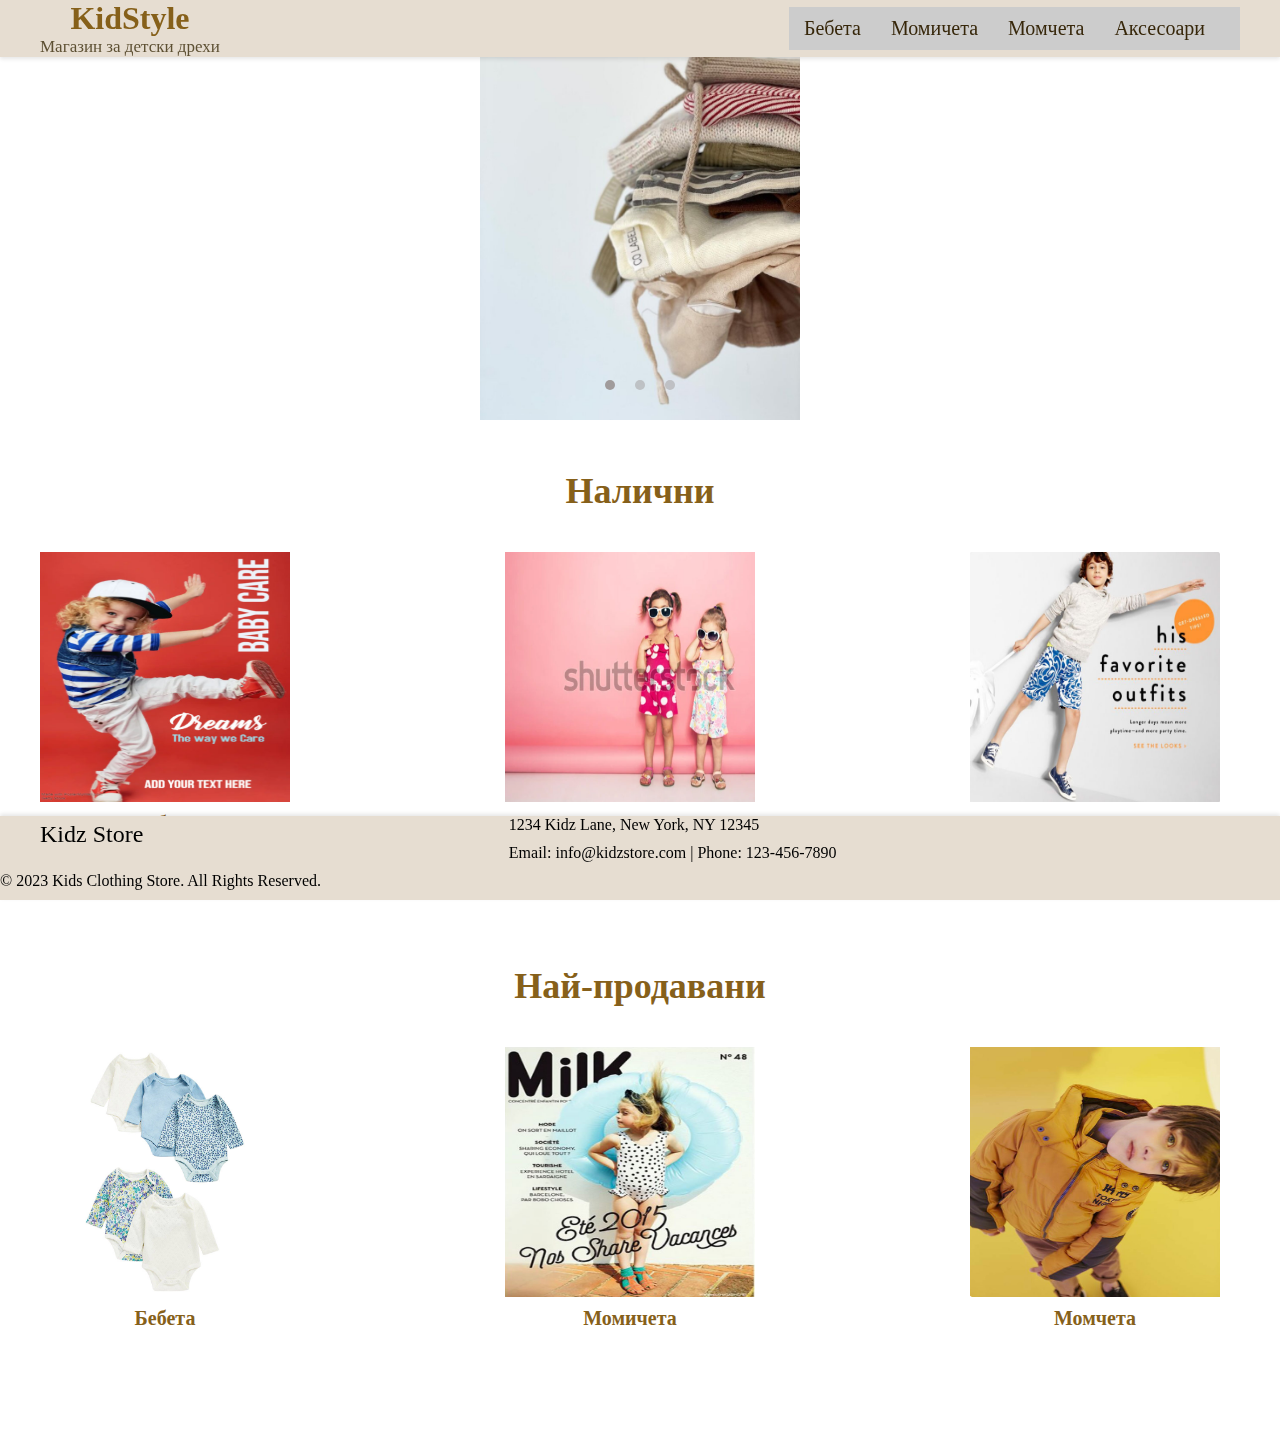
<file: index.html>
<html>
  <head>
    <meta charset="UTF-8">
    <title>KidStyle</title>
    <link href="style.css" rel="stylesheet">
    <script src="https://code.jquery.com/jquery-3.6.0.min.js"></script>
    <script src="script.js"></script>

  </head>
  <body>
    <header class="header">
      <div class="container">
        <a href="#" class="header__logo logo">
          <div>KidStyle</div>
          <small>Магазин за детски дрехи</small>
        </a>
        <nav class="header__nav">
          <ul>
            <li><a href="#">Бебета</a></li>
            <li><a href="#">Момичета</a></li>
            <li><a href="#">Момчета</a></li>
            <li><a href="#">Аксесоари</a></li>
          </ul>
        </nav>
      </div>
    </header>    
    <main>
      <section class="hero">
        <div class="hero-slides">
          <div class="hero-slide active">
            <img src="Hero Sliding Imgs/1.jpg" alt="Slide 1">
            <div class="hero-text">
            </div>
          </div>
          <div class="hero-slide">
            <img src="Hero Sliding Imgs/2.jpg" alt="Slide 2">
            <div class="hero-text">
              
            </div>
          </div>
          <div class="hero-slide">
            <img src="Hero Sliding Imgs/3.jpg" alt="Slide 3">
            <div class="hero-text">
            </div>
          </div>
        </div>
        <div class="hero-dots">
          <span class="hero-dot active"></span>
          <span class="hero-dot"></span>
          <span class="hero-dot"></span>
                    
        </div>
      </section>
        <section class="products">
          <h2>Налични</h2>
          <div class="product-items">
            <div class="product-item">
              <a href="Products-test.html">
                <img src="InStock imgs/babies.jpg" alt="Бебета">
              </a>
              <h3>Бебета</h3>
              <p></p>
              <a</a>
            </div>
            <div class="product-item">
              <a href="#">
                <img src="InStock imgs/girls.jpg" alt="Момичета">
              </a>
              <h3>Момичета</h3>
              <p></p>
              <a</a>
            </div>
            <div class="product-item">
              <a href="#">
                <img src="InStock imgs/boys.jpg" alt="Момчета">   
              </a>
              <h3>Момчета</h3>
              <p></p>
              <a</a>
            </div>
          </div>
        </section>
        <section class="Hot-Sales">
          <h4>Най-продавани</h4>
          <div class="product-items">
            <div class="product-item">
              <a href="#">
                <img src="MostWanted/babies.jpg" alt="Бебета">
              </a>
              <h5>Бебета</h5>
              <p></p>
              <a</a>
            </div>
            <div class="product-item">
              <a href="#">
                <img src="MostWanted/girls.jpg" alt="Момичета">
              </a>
              <h5>Момичета</h5>
              <p></p>
              <a</a>
            </div>
            <div class="product-item">
              <a href="#">
                <img src="MostWanted/boys.jpg" alt="Момчета">
              </a>
              <h5>Момчета</h5>
              <p></p>
              <a</a>
            </div>
          </div>
        </section>
      </main>
      <footer class="footer">
        <div class="container">
          <div class="footer__logo">Kidz Store</div>
          <div class="footer__text">
            <p>1234 Kidz Lane, New York, NY 12345</p>
            <p>Email: info@kidzstore.com | Phone: 123-456-7890</p>
          </div>
          <div class="footer__social">
            <a href="#"><i class="fab fa-facebook-f"></i></a>
            <a href="#"><i class="fab fa-instagram"></i></a>
            <a href="#"><i class="fab fa-twitter"></i></a>
          </div>
        </div>
          <p>&copy; 2023 Kids Clothing Store. All Rights Reserved.</p>
      </footer>
    </body>
  </html>
</file>
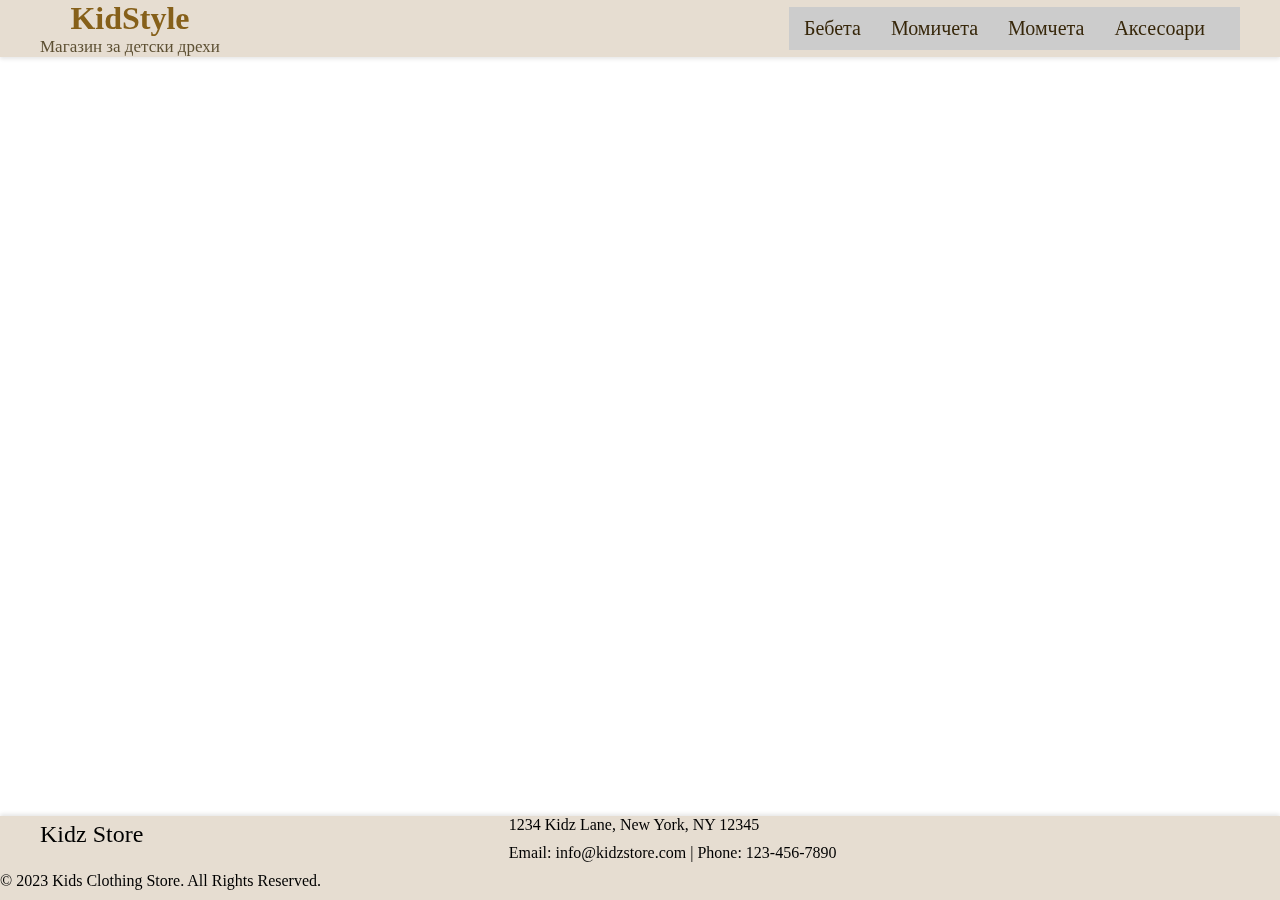
<file: Cart.html>
<!DOCTYPE html>
<html>
  <head>
    <meta charset="UTF-8">
    <title>KidStyle | Количка за пазаруване</title>
    <link href="style.css" rel="stylesheet">
    <script src="https://code.jquery.com/jquery-3.6.0.min.js"></script>
    <script src="script.js"></script>
  </head>
  <body>
    <header class="header">
      <div class="container">
        <a href="#" class="header__logo logo">
          <div>KidStyle</div>
          <small>Магазин за детски дрехи</small>
        </a>
        <nav class="header__nav">
          <ul>
            <li><a href="#">Бебета</a></li>
            <li><a href="#">Момичета</a></li>
            <li><a href="#">Момчета</a></li>
            <li><a href="#">Аксесоари</a></li>
          </ul>
        </nav>
      </div>
    </header>    


<ul id="cart-list">
    <!-- Populate this list with the items in the user's cart -->
  </ul>
  
  <script>
    //!-- Get the user's cart from local storage -->
    const cart = JSON.parse(localStorage.getItem('cart')) || [];
  
    //!-- Get a reference to the cart list element -->
    const cartList = document.querySelector('#cart-list');
  
    //!-- If the cart is empty, display a message to the user -->
    if (cart.length === 0) {
      const li = document.createElement('li');
      li.textContent = 'Your cart is empty';
      cartList.appendChild(li);
    } else {
      //!-- Iterate over the items in the cart and create a new list item for each item -->
      cart.forEach(item => {
        const li = document.createElement('li');
  
        //!-- Add the item's information to the list item -->
        li.textContent = `${item.name} - $${item.price} x ${item.quantity}`;
  
        //!-- Append the list item to the cart list element -->
        cartList.appendChild(li);
      });
    }
  </script>
  
  <footer class="footer">
    <div class="container">
      <div class="footer__logo">Kidz Store</div>
      <div class="footer__text">
        <p>1234 Kidz Lane, New York, NY 12345</p>
        <p>Email: info@kidzstore.com | Phone: 123-456-7890</p>
      </div>
      <div class="footer__social">
        <a href="#"><i class="fab fa-facebook-f"></i></a>
        <a href="#"><i class="fab fa-instagram"></i></a>
        <a href="#"><i class="fab fa-twitter"></i></a>
      </div>
    </div>
      <p>&copy; 2023 Kids Clothing Store. All Rights Reserved.</p>
  </footer>

  </body>
</html>
</file>
<file: style.css>
/* Reset all margin and padding values to zero */
  * {
    margin: 0;
    padding: 0;
  }

  /* Header styles */
  .header {
    background-color: #e6ddd1;
    box-shadow: 0 2px 4px rgba(0, 0, 0, 0.1);
    position: fixed;
    top: 0;
    left: 0;
    width: 100%;
    z-index: 999;
  }

  /* Container styles */
  .container {
    max-width: 1200px;
    margin: 0 auto;
    padding: 0 20px;
    display: flex;
    justify-content: space-between;
    align-items: center;
  }

  /* Logo styles */
  .header__logo {
    font-size: 32px;
    margin-right: 10px;
    text-decoration: none;
    color: #222;
    display: flex;
    flex-direction: column;
    justify-content: center;
    align-items: center;
  }

  /* Logo text styles */
  .header__logo div {
    font-weight: 700;
    text-transform: 0;
    color: #86601a;
  }

  /* Logo subtext styles */
  .header__logo small {
    font-size: 17px;
    margin-top: 0 px;
    color: #5d5033;
  }

  /* Navigation styles */
  .header__nav ul {
    list-style: none;
    display: flex;
  }

  .header__nav li {
    margin-right: 20px;
  }

  .header__nav a {
    text-decoration: none;
    color: #37270a;
    font-weight: 500;
    font-size: 20px;
  }
  

  /* Hero section styles */
  .hero {

    background-repeat: no-repeat;
    background-size: cover;
    background-position: center;
    height: 400px;
    position: relative;
    display: flex;
    justify-content: center;
    align-items: center;
    flex-direction: column;
    }
    
    .hero-slide {
    position: relative;
    width: auto;
    height: 400px;
    display: flex;
    justify-content: center;
    align-items: center;
    background-color: #f1f1f1;
    opacity: 1;
    transition: opacity 0.5s ease;
    }
    
    .hero-slides {
    position: relative;
    width: auto;
    height: 400px;
    display: flex;
    justify-content: center;
    align-items: center;
    background-color: #f1f1f1;
    opacity: 2;
    transition: opacity 0.5s ease;
    }
    
    .hero-slide.active {
    opacity: 1;
    }
    
    .hero-slide img {
    max-width: 100%;
    object-fit: cover;
    object-position: center;
    height: 400px;
    width: 100%;
    }
    
    .hero-text {
    position: absolute;
    text-align: center;
    color: #fff;
    z-index: 1;
    margin-top: -100px;
    top: 50%;
    left: 50%;
    transform: translate(-50%, -50%);
    text-align: center;
    }
    
    .hero-text h1 {
    font-size: 38px;
    text-align: center;
    margin-top: 200px;
    margin-bottom: 3px;
    }

  .hero-text p {
    font-size: 20px;
    text-align: center;
    margin-bottom: 5px;
  }

  .hero-text a {
    font-size: 15px;
    text-align: center;
    position: center;
  }

  .hero-dots {
    position: absolute;
    bottom: 30px;
    left: 50%;
    transform: translateX(-50%);
    display: flex;
    justify-content: center;
    align-items: center;
  }

  .hero-dot {
    width: 10px;
    height: 10px;
    border-radius: 50%;
    background-color: #a09b9b;
    margin: 0 10px;
    opacity: 0.5;
    cursor: pointer;
    transition: opacity 0.5s ease;
  }

  .hero-dot.active {
    opacity: 1;
  }

  /* Product section styles */
  .products {
    padding: 50px 0;
  }

  .products h2 {
    font-size: 36px;
    font-weight: 700;
    text-align: center;
    margin-bottom: 40px;
    color: #86601a;
  }

  .product-items {
    display: flex;
    justify-content: space-between;
    max-width: 1200px;
    margin: 0 auto;
  }

  .product-item {
    text-align: center;
    margin-right: 20px;
    margin-bottom: 20px;
  }

  .product-item img {
    width: 250px;
    height: 250px;
  }

  .product-item h3 {
    font-size: 20px;
    margin-top: 10px;
    margin-bottom: 5px;
    color: #86601a;
  }

  .product-item p {
    font-size: 18px;
    margin-bottom: 10px;
  }

  /* Hot Sales section styles */
  .Hot-Sales {
    padding: 50px 0;
  }

  .Hot-Sales h4 {
    font-size: 36px;
    font-weight: 700;
    text-align: center;
    margin-bottom: 40px;
    color: #86601a;
  }

  .product-item h5 {
    font-size: 20px;
    margin-top: 10px;
    margin-bottom: 5px;
    color: #86601a; 
  }


  /* Footer Styles */

  .footer {
    background-color: #e6ddd1;
    box-shadow: 0 -2px 4px rgba(0, 0, 0, 0.1);
    position: fixed;
    bottom: 0;
    left: 0;
    width: 100%;
    z-index: 999;
  }

  .footer p {
    margin-bottom: 10px;
  }

  .footer__logo {
    font-size: 1.5rem;
    margin-bottom: 20px;
  }

  .footer__social {
    margin-top: 20px;
  }

  .footer__social a {
    display: inline-block;
    margin-right: 10px;
    color: #ffffff;
    font-size: 1.2rem;
  }

  /* Content styles */
  .content {
  padding-bottom: 50px; /* Set a padding-bottom to the content equal to the height of the footer */
  }

  /* Font Awesome icons for social media links */
  .footer__social a i {
    font-size: 1.5rem;
  }

  /* Hover styles for social media links */
  .footer__social a:hover {
    color: #ff6600;
  }


  /*Style for Test Product pages */

  .filters-container {
    display: flex;
    justify-content: center;
    align-items: center;
    margin-top: 100px;
  }

  .filters {
    display: flex;
    justify-content: center;
    align-items: center;
    flex-wrap: wrap;
    margin-right: 20px;
  }

  .filter-group {
    margin-bottom: 0.5rem;display: flex;
    justify-content: center;
    align-items: center;
    margin: 0 10px;
  }

  .products-test {
    padding: 50px 0;
    text-align: center;
    color: #86601a;
  }

  .products-test h2 {
    font-size: 36px;
    font-weight: 700;
    text-align: center;
    margin-bottom: 40px;
    color: #86601a;
  }

  .products-test-item h3 {
    font-size: 20px;
    margin-top: 10px;
    margin-bottom: 5px;
    color: #86601a;
  }


  @media screen and (max-width: 768px) {
    .filters-container {
      width: 100%;
    }
    
    .products {
      width: 100%;
    }
  }

  /* Styles for the navigation menu */
nav {
  display: flex;
  justify-content: space-between;
  background-color: #ccc;
  padding: 10px;
}

nav ul {
  list-style: none;
  margin: 0;
  padding: 0;
  display: flex;
}

nav li {
  margin-right: 10px;
}

nav a {
  text-decoration: none;
  color: #333;
  padding: 5px;
  border-radius: 5px;
}

nav a:hover {
  background-color: #333;
  color: #fff;
}

/* Styles for the main content */
main {
  padding: 20px;
}


/*Notification Box for Add to cart */

.notification-box {
  display: none;
  position: fixed;
  bottom: 20px;
  left: 50%;
  transform: translateX(-50%);
  padding: 10px;
  background-color: #4CAF50;
  color: white;
  z-index: 9999;
}

.notification-box.show {
  display: block;
  animation: fadeOut 10s forwards;
}

@keyframes fadeOut {
  0% {
    opacity: 1;
  }
  100% {
    opacity: 0;
    display: none;
  }
}


/* Cart count styles */
#cart-count {
  margin-left: auto;
}
</file>
